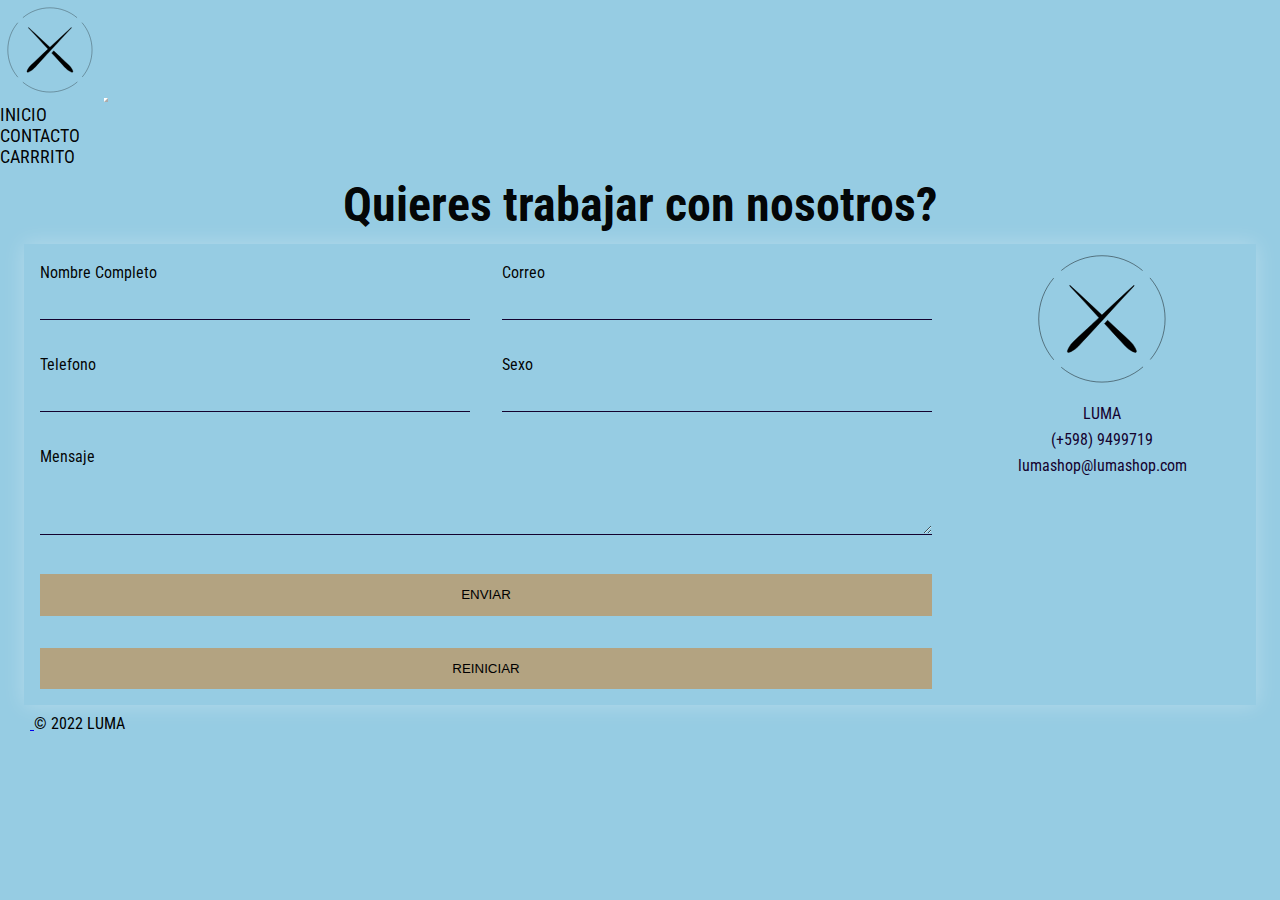
<file: pages/contacto.html>
<!doctype html>
<html lang="es">
  <head>
    <meta charset="utf-8">
    <meta name="viewport" content="width=device-width, initial-scale=1">
    <meta name="description" content="PAGINA DE CONTACTO">
    <meta name="keywords"  content="TELEFONO,MAIL,TRABAJO,EMPLEO">

    <!-- Bootstrap CSS -->
    <link href="https://cdn.jsdelivr.net/npm/bootstrap@5.1.3/dist/css/bootstrap.min.css" rel="stylesheet" integrity="sha384-1BmE4kWBq78iYhFldvKuhfTAU6auU8tT94WrHftjDbrCEXSU1oBoqyl2QvZ6jIW3" crossorigin="anonymous">

    
    <link rel="preconnect" href="https://fonts.googleapis.com">
    <link rel="preconnect" href="https://fonts.gstatic.com" crossorigin>
    <link href="https://fonts.googleapis.com/css2?family=Roboto+Condensed:ital,wght@0,300;0,400;0,700;1,400;1,700&display=swap" rel="stylesheet">

    

    <title>LUMA - Contacto</title>
    <link rel="stylesheet" href="../css/estilo.css">
  </head>
    <body>
        <div class="container-fluid">
      <div class="row">
        <div class="col-12 col-lg-12">
          <!-- INICIO HEADER -->      
              <!-- LOGO + NAVBAR -->
          <nav class="navbar navbar-expand-lg navbar-light ">
            <div class="container-fluid">
              <a class="navbar-brand" href="#"><img src="../assets/img/logo.svg" alt="logo" width="100px"></a>
              <button class="navbar-toggler" type="button" data-bs-toggle="collapse" data-bs-target="#navbarNav" aria-controls="navbarNav" aria-expanded="false" aria-label="Toggle navigation">
                <span class="navbar-toggler-icon"></span>
              </button>
            <div class="collapse navbar-collapse" id="navbarNav">
                <ul class="navbar-nav">
                  <li class="nav-item">
                    <a class="nav-link active" aria-current="page" href="../index.html">inicio</a>
                  </li>
                  <li class="nav-item">
                    <a class="nav-link" href="contacto.html">contacto</a>
                  </li>
                  <li class="nav-item">
                    <a class="nav-link" href="#">carrrito</a>
                  </li>                            
                </ul>
              </div>
            </div>
         </nav>
        <!-- FIN HEADER -->          
        </div>
      </div>
    </div>

    <!-- FORMULARIO -->
        
    <div class="contenido">

        <h1 class="titulo">Quieres trabajar con nosotros?</h1>

        <div class="contacto ">
            <div class="contacto-form">
                <form action="">
                    <p>
                        <label>Nombre Completo</label>
                        <input type="text" name="nombre">
                    </p>
                    <p>
                        <label>Correo</label>
                        <input type="email" name="email">
                    </p>
                    <p>
                        <label>Telefono</label>
                        <input type="tel" name="telefono">
                    </p>
                    <p>
                        <label>Sexo</label>
                        <input type="text" name="sexo">
                    </p>
                    <p class="block">
                       <label>Mensaje</label> 
                        <textarea name="mensaje" rows="3"></textarea>
                    </p>
                    <p class="block">
                        <button>
                            Enviar
                        </button>
                    </p>
                    <p class="block">
                        <button>
                            Reiniciar
                        </button>
                    </p>            
                </form>
            </div>

                <div class="contacto-info">                          
                    <ul>
                        <a  href="#"><img src="../assets/img/logo.svg" alt="logo" width="150px"></a>
                        <li>LUMA</li>
                        <li>(+598) 9499719</li>
                        <li>lumashop@lumashop.com</li>
                    </ul>              
                </div>
         </div>
    </div>

       <!--  FOOTER  -->
 <div class="container">
  <footer class="d-flex flex-wrap justify-content-between align-items-center py-3 my-4 border-top">
    <div class="col-md-4 d-flex align-items-center">
      <a href="/" class="mb-3 me-2 mb-md-0 text-muted text-decoration-none lh-1">
        <svg class="bi" width="30" height="24"><use xlink:href="#bootstrap"></use></svg>
      </a>
      <span class="text-muted">© 2022 LUMA </span>
    </div>    
  </footer>
</div>  

  <script src="https://cdn.jsdelivr.net/npm/bootstrap@5.1.3/dist/js/bootstrap.bundle.min.js" integrity="sha384-ka7Sk0Gln4gmtz2MlQnikT1wXgYsOg+OMhuP+IlRH9sENBO0LRn5q+8nbTov4+1p" crossorigin="anonymous"></script>     
</body>
</html>
</file>
<file: css/estilo.css>
.container-fluid {
  color: #04202C; }

h1, h2, p {
  color: #000000f8; }

.navbar-light .navbar-nav .nav-link.active, .navbar-light .navbar-nav .show > .nav-link {
  text-transform: uppercase;
  text-decoration: none;
  font-size: 18px;
  color: #000000f8; }

.navbar-light .navbar-nav .nav-link:focus, .navbar-light .navbar-nav .nav-link {
  text-transform: uppercase;
  text-decoration: none;
  font-size: 18px;
  color: #000000f8; }

.navbar-light .navbar-nav .nav-link:focus, .navbar-light .navbar-nav .nav-link:hover {
  text-transform: uppercase;
  text-decoration: none;
  transition: all 0.4s ease-in-out;
  font-size: 20px;
  color: white; }

.navbar-collapse {
  flex-grow: 0; }

.navbar {
  padding-top: 0px;
  padding-bottom: 0px; }

.navbar-light .navbar-toggler {
  border-color: white; }

.btn:hover {
  text-transform: uppercase;
  text-decoration: underline;
  transition: all 0.4s ease-in-out;
  font-size: 22px;
  color: black;
  background: skyblue; }

.card-img-top {  
  max-height: 400px; }



* {
  box-sizing: border-box; }

body {
  background: #04202C; }

.contenido {
  line-height: 1.6;
  padding: 0 1.5em; }

ul {
  list-style: none;
  padding: 0; }

.titulo {
  text-align: center;
  font-size: 3em; }

.contacto {
  box-shadow: 0 0 20px 0 rgba(255, 255, 255, 0.3); }

.contacto-form form {
  display: grid;
  grid-template-columns: 1fr 1fr; }

.contacto-form form label {
  display: block; }

.contacto-form form p {
  margin: 0;
  padding: 1em; }

.contacto-form form .block {
  grid-column: 1 / 3; }

.contacto-form form button,
.contacto-form form input,
.contacto-form form textarea {
  width: 100%;
  padding: .7em;
  border: none;
  background: none;
  outline: 0;
  color: #14022f;
  border-bottom: 1px solid #14022f; }

.contacto-form form button {
  background: #B3A381;
  color: black;
  border: 0;
  text-transform: uppercase;
  padding: 1em; }

.contacto-form form button:hover,
.contacto-form form button:focus {
  background: #d63031;
  color: #fff;
  transition: background-color 1s ease-out;
  outline: 0; }

/* CONTACT INFO */
.contacto-info h4, .contacto-info ul, .contacto-info p {
  text-align: center;
  margin: 0 0 1rem 0; }

.contacto-info li {
  color: #14022f; }

/* MEDIA */
@media (min-width: 700px) {
  .contacto {
    display: grid;
    grid-template-columns: 3fr 1fr; }
  .contacto-info h4,
  .contacto-info ul,
  .contacto-info p {
    text-align: center; } }

* {
  padding: 0;
  margin: 0; }

html body {
  font-family: 'Roboto Condensed', sans-serif;
  background-color: #96cce3; }
</file>
